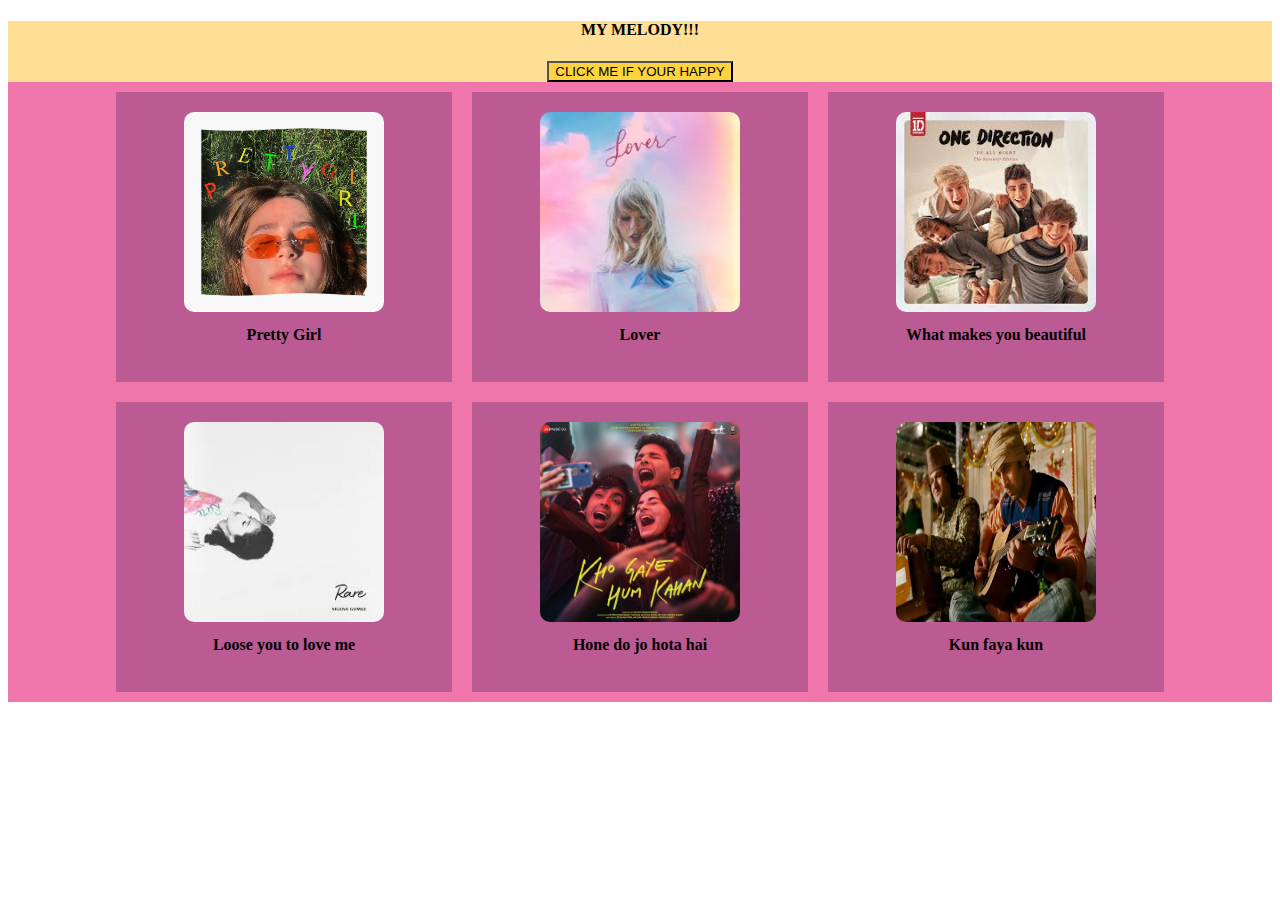
<file: cover.html>
<!DOCTYPE html>
<html lang="en">
<head>
    <meta charset="UTF-8">
    <meta name="viewport" content="width=device-width, initial-scale=1.0">
    <title>Cover Page
    </title>

    <link rel="stylesheet" href="style.css">

</head>
<body>

    <div class="h">
        <h4>MY MELODY!!!</h4>




        <button ID="Y">CLICK ME IF YOUR HAPPY</button>
    
     
    </div>
    
<div class="wii">

    
    <div class="song">

        <a href="111.HTML">
            <img src="111.jpg" alt="Description of image">
        </a>

        <p>Pretty Girl</p>

        
    </div>


    <div class="song">


        <a href="222.html">
            <img src="222.jpg" alt="Description of image">
        </a>

        <p>Lover</p>

        
    </div>


    <div class="song">


        <a href="333.html">
            <img src="333.jpg" alt="Description of image">
        </a>


        <p>What makes you beautiful</p>
        
    </div>



    <div class="song">


        <a href="444.html">
            <img src="444.jpg" alt="Description of image">
        </a>

        <p>Loose you to love me</p>


        
    </div>


    <div class="song">


        <a href="555.html">
            <img src="Kho-Gaye-Hum-Kahan-Hindi-2023-20231208120916-500x500.jpg" alt="Description of image">
        </a>

        <p>Hone do jo hota hai</p>


        
    </div>


    <div class="song">


        <a href="666.html">
            <img src="mondaymotivation-rockstars-kun-faya-kun-hits-differently-heres-the-proof-001.jpg" alt="Description of image">
        </a>

        <p>Kun faya kun</p>


        
    </div>





</div>




<script src="app.js"></script>

</body>
</html>
</file>
<file: style.css>
.container{

    height: 100%;
    width: 100%;
    background-color: rgb(67, 65, 65);
    display: flex;
    align-items: center;
    justify-content: center;
    flex-wrap: wrap;
}


.musicpla
{

    width: 400px;
    background-color:#000000;
    background-color:#9B86BD;
    padding: 25px 35px;
    text-align: center;
}



nav{

    display: flex;
    justify-content: space-between;
    margin-bottom: 30px;
}

nav .circle{


    border-radius: 50%;
    background-color: antiquewhite;
    width: 40px;
    height: 40px;
    box-shadow:0 5px 10px #a0529a;
    display: inline-flex;
    align-items: center;
    border-radius: 50%;
    justify-content: center;
}


.cover{

    width: 300px;
    box-shadow: 0 10px 60px #e01b70;

}


#pro{

    background: #e01b70;
    width: 300px;

}


.controls{

    display: flex;
    align-items: center;
    justify-content: center;

}


.controls div{

    height: 50px;
    width: 50px;
    margin: 20px;
    background-color: rgb(255, 229, 243);
    display: inline-flex;
    align-items: center;
    border-radius: 50%;
    justify-content: center;
    box-shadow:0 10px 20px #ff90c0;
    cursor: pointer;


}


.wii{

    height: 100%;
    width: 100%;
    background-color: #e01b70;
    background-color: #F075AA;

    display: flex;
    flex-wrap: wrap;
    justify-content: center;
  


}


.song{

    background-color: #e01b70;

    background-color: #BC5A94;

    display: flex;
    height: 250px;
    width: 250px;
    padding: 20px;
    text-align: center;
    margin: 10px;
    flex: 0 0 calc(25% - 20px); /* Adjust width of each song item */
    align-items: center;
    flex-direction: column;


}





.song img {
    width: 200px; /* Adjust as needed */
    height: 200px;
    border-radius: 10px; /* Rounded corners */
    transition: transform 0.3s ease; /* Smooth transition for hover effect */
}

/* Hover effect on image */
.song img:hover {
    transform: scale(1.1); /* Scale up the image slightly on hover */
}

/* Text under image */
.song p {
    padding: 10px; /* Padding around the text */
    margin: 0; /* Remove default margin */
    font-weight: bold;
    text-align: center;
}


.h{

    align-items: center;
    background-color: #FFDE95;
    text-align: center;
    
}


#Y{

    background-color: #FFD23F;
    transition: background-color 0.2s; /* Smooth transition */


}

#Y:active {
    background-color: #0056b3; /* Darker background color on press */
}



/* Styling for the sidebar */
#sidebar {
    position: fixed;
    top: 0;
    right: -500px; /* Initially hidden off-screen */
    width: 300px;
    height: 100%;
    background-color: #FFC700;
    box-shadow: 0 0 10px rgba(0, 0, 0, 0.1);
    transition: transform 0.3s ease;
    overflow-y: auto;
    padding: 20px;
}

/* Show sidebar when class 'show' is added */
#sidebar.show {
    transform: translateX(-500px); /* Bring sidebar into view */
}
</file>
